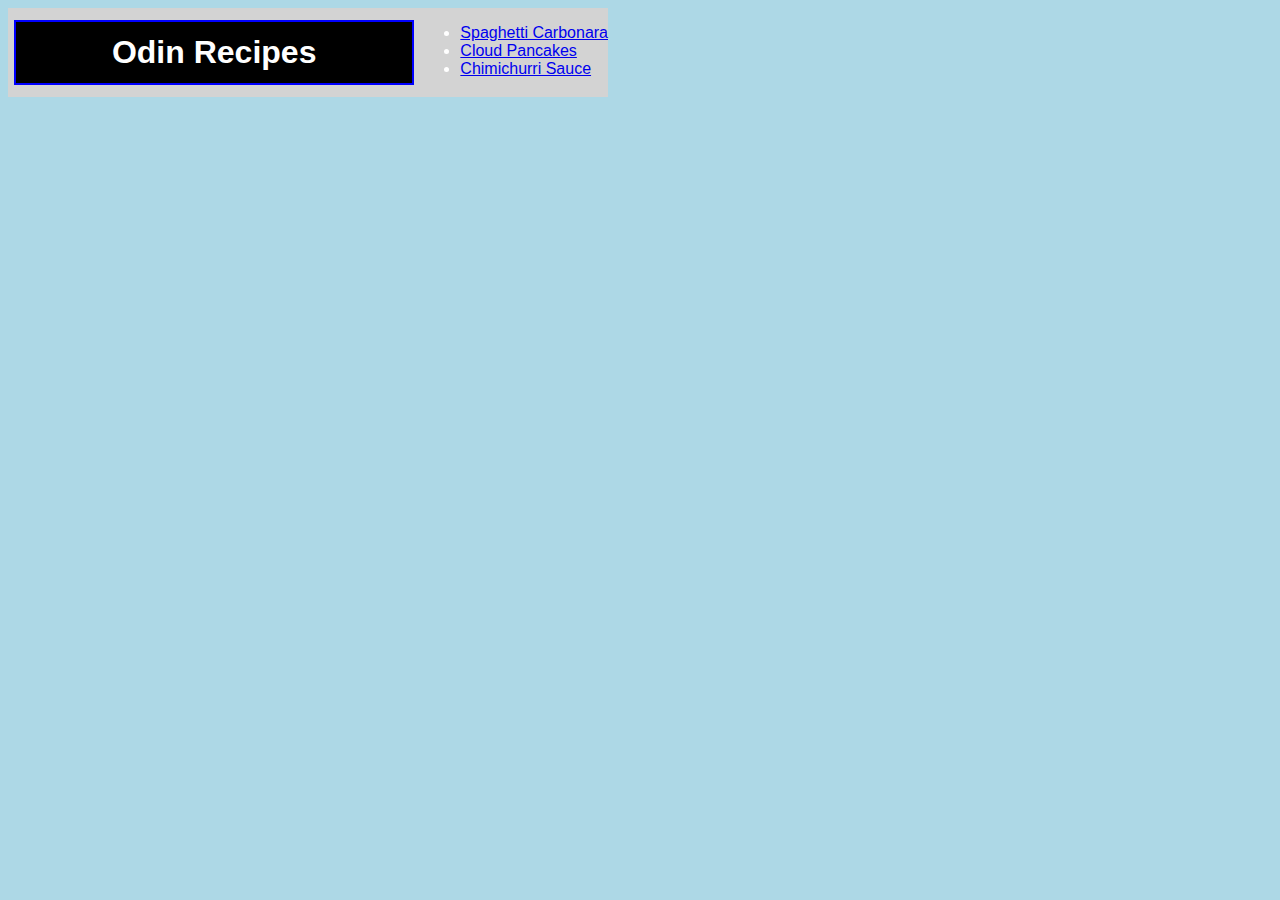
<file: index.html>
<!DOCTYPE html>
<html lang="en">
    <head>
        <title>Recipes</title>
        <meta charset="UTF-8">
        <link rel="stylesheet" href="styles.css">
    </head>

    <body>
        <div class="containerbox">
        <h1>Odin Recipes</h1>
        <ul>
            <li><a href="recipes/spaghetti_carbonara.html">Spaghetti Carbonara</a></li>
            <li><a href="recipes/cloud_pancakes.html">Cloud Pancakes</a></li>
            <li><a href="recipes/chimichurri.html">Chimichurri Sauce</a></li>
        </ul>
        </div>
    </body>
</html>
</file>
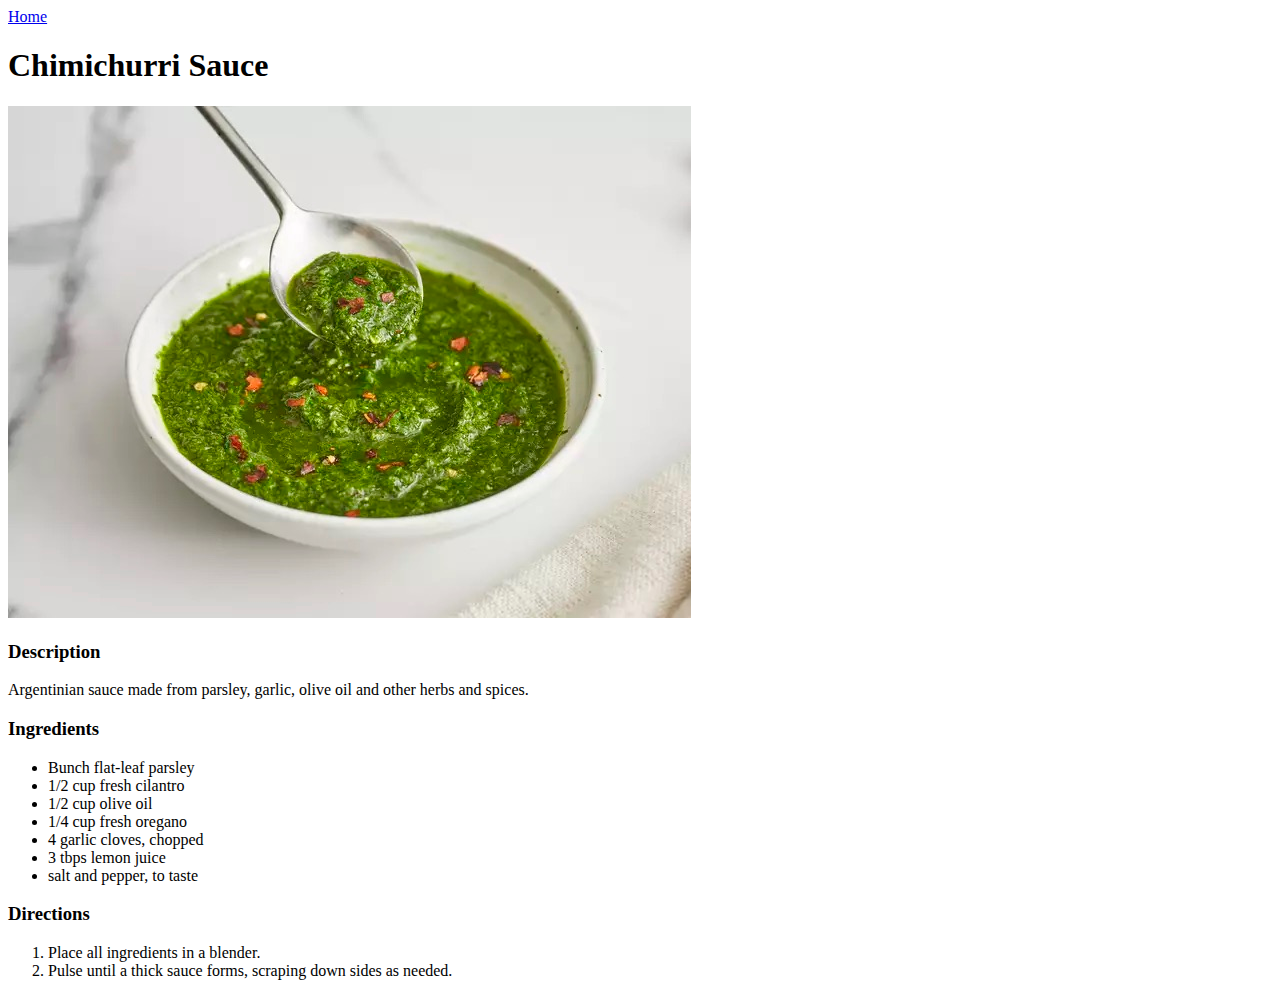
<file: recipes/chimichurri.html>
<!DOCTYPE html>
<html lang="en">
<head>
    <meta charset="UTF-8">
    <meta name="viewport" content="width=device-width, initial-scale=1.0">
    <title>/Chimichurri</title>
</head>
<body>
    <a href="../index.html">Home</a>
    <h1>Chimichurri Sauce</h1>
    <img src="../images/Chimichurri.jpeg" alt="Chimichurri">
    <h3>Description</h3>
    <p>
        Argentinian sauce made from parsley, garlic, olive oil and other herbs and spices.
    </p>
    <h3>Ingredients</h3>
    <ul>
        <li>Bunch flat-leaf parsley</li>
        <li>1/2 cup fresh cilantro</li>
        <li>1/2 cup olive oil</li>
        <li>1/4 cup fresh oregano</li>
        <li>4 garlic cloves, chopped</li>
        <li>3 tbps lemon juice</li>
        <li>salt and pepper, to taste</li>
    </ul>
    <h3>Directions</h3>
    <ol>
        <li>Place all ingredients in a blender.</li>
        <li>Pulse until a thick sauce forms, scraping down sides as needed.</li>
    </ol>
    
</body>
</html>
</file>
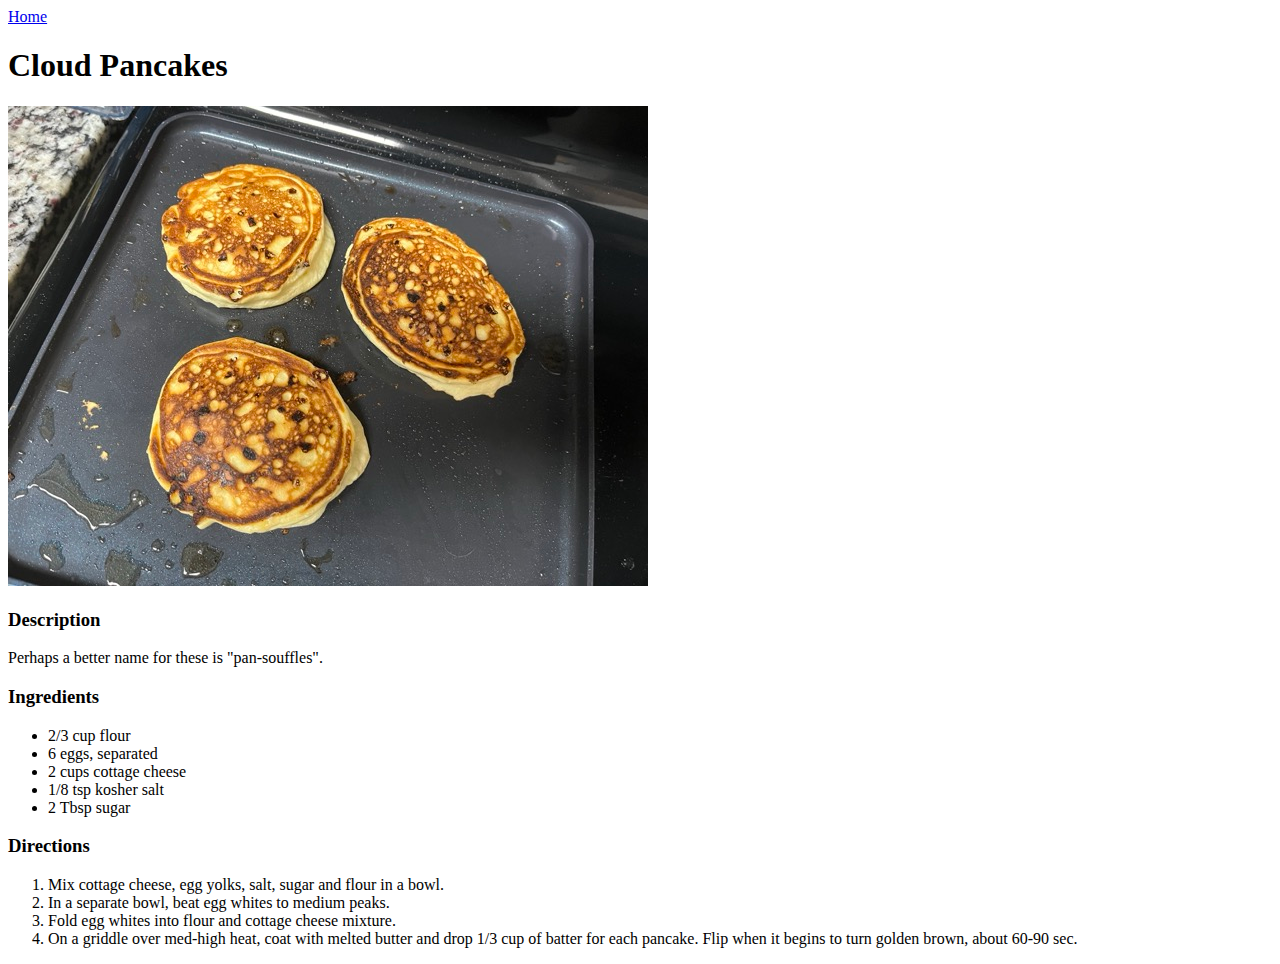
<file: recipes/cloud_pancakes.html>
<!DOCTYPE html>
<html lang="en">
<head>
    <meta charset="UTF-8">
    <meta name="viewport" content="width=device-width, initial-scale=1.0">
    <title>Cloud Pancackes</title>
</head>
<body>
    <a href="../index.html">Home</a>
    <h1>Cloud Pancakes</h1>
    <img src="../images/CloudPancakes.jpeg" alt="Cloud Pancackes">
    <h3>Description</h3>
    <p>
        Perhaps a better name for these is "pan-souffles".
    </p>
    <h3>Ingredients</h3>
    <ul>
        <li>2/3 cup flour</li>
        <li>6 eggs, separated</li>
        <li>2 cups cottage cheese</li>
        <li>1/8 tsp kosher salt</li>
        <li>2 Tbsp sugar</li>
    </ul>
    <h3>Directions</h3>
    <ol>
        <li>Mix cottage cheese, egg yolks, salt, sugar and flour in a bowl.</li>
        <li>In a separate bowl, beat egg whites to medium peaks.</li>
        <li>Fold egg whites into flour and cottage cheese mixture.</li>
        <li>On a griddle over med-high heat, coat with melted butter and drop 1/3 cup of batter for each pancake. Flip when it begins to turn golden brown, about 60-90 sec.</li>
    </ol>
</body>
</html>
</file>
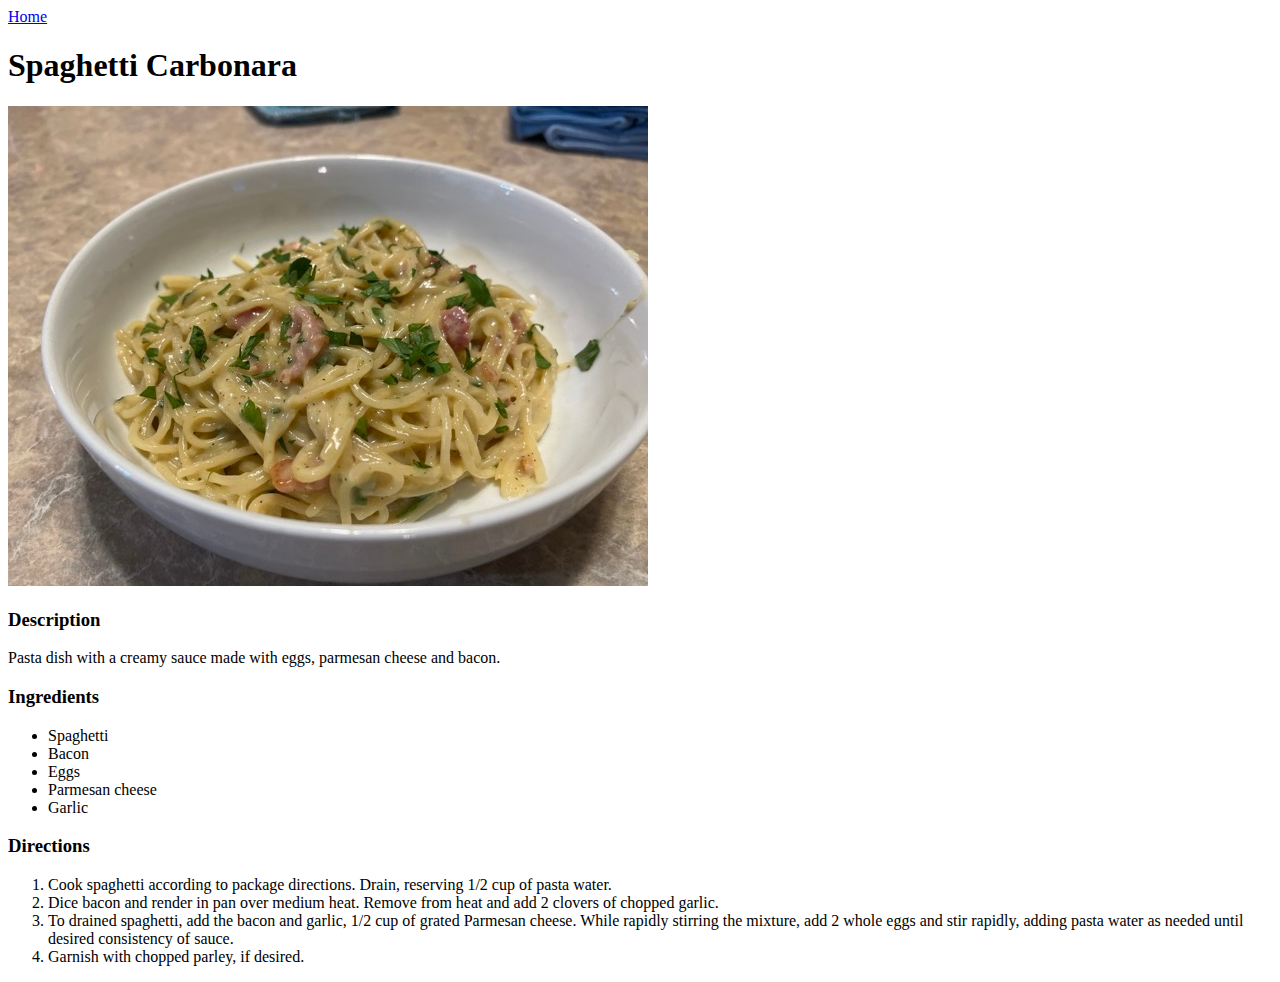
<file: recipes/spaghetti_carbonara.html>
<!DOCTYPE html>
<html lang="en">
<head>
    <meta charset="UTF-8">
    <meta name="viewport" content="width=device-width, initial-scale=1.0">
    <title>Spaghetti Carbonara</title>
</head>
<body>
    <a href="../index.html">Home</a>
    <h1>Spaghetti Carbonara</h1>
    <img src="../images/SpagCarbMedium.jpeg" alt="Spaghetti Carbonara">
    <h3>Description</h3>
    <p>
        Pasta dish with a creamy sauce made with eggs, parmesan cheese and bacon.
    </p>
    <h3>Ingredients</h3>
    <ul>
        <li>Spaghetti</li>
        <li>Bacon</li>
        <li>Eggs</li>
        <li>Parmesan cheese</li>
        <li>Garlic</li>
    </ul>
    <h3>Directions</h3>
    <ol>
        <li>Cook spaghetti according to package directions. Drain, reserving 1/2 cup of pasta water.</li>
        <li>Dice bacon and render in pan over medium heat. Remove from heat and add 2 clovers of chopped garlic.</li>
        <li>To drained spaghetti, add the bacon and garlic, 1/2 cup of grated Parmesan cheese. While rapidly stirring the mixture, add 2 whole eggs and stir rapidly, adding pasta water as needed until desired consistency of sauce.</li>
        <li>Garnish with chopped parley, if desired.</li>
    </ol>

</body>
</html>
</file>
<file: styles.css>
body {
    background-color: lightblue;
    color: white;
}

* {
    font-family: Arial, Helvetica, sans-serif;
    box-sizing: border-box;
}

h1 {
    background-color: black;
    color: white;
    border: 2px solid blue;
    padding: 12px;
    width: 400px;
    margin: 12px auto;
    text-align: center;
}

.containerbox {
    display: flex;
    background-color: lightgray;
    width: 600px;
    height: auto;
}
</file>
